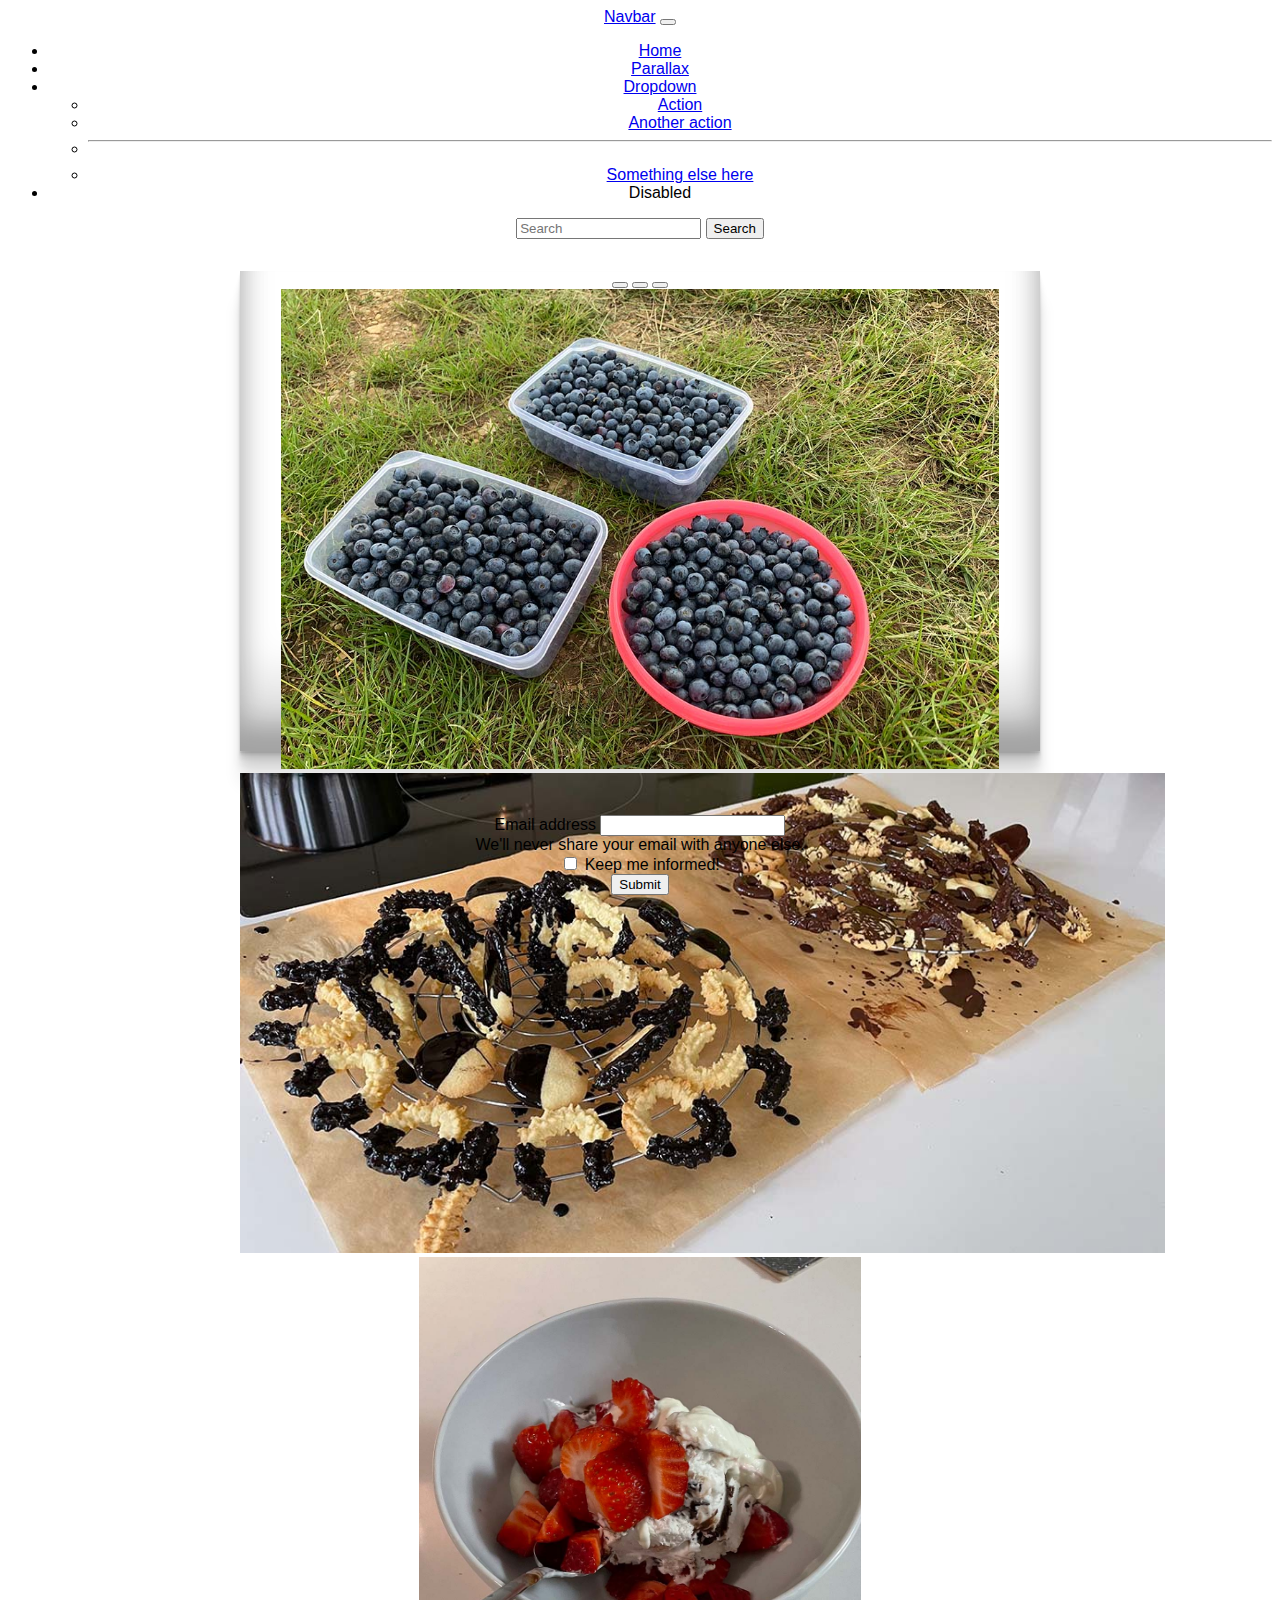
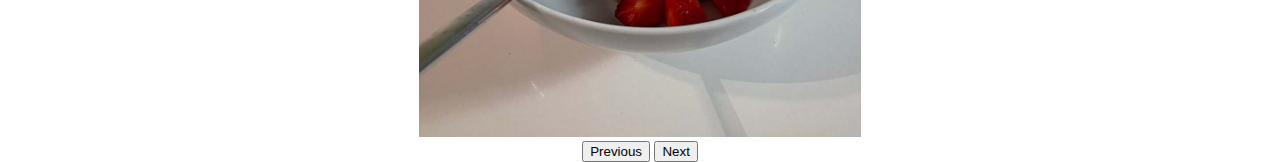
<file: index.html>
<!DOCTYPE html>
<html lang="en">

<head>
    <meta charset="UTF-8">
    <meta http-equiv="X-UA-Compatible" content="IE=edge">
    <meta name="viewport" content="width=device-width, initial-scale=1.0">
    <link href="https://cdn.jsdelivr.net/npm/bootstrap@5.1.3/dist/css/bootstrap.min.css" rel="stylesheet"
        integrity="sha384-1BmE4kWBq78iYhFldvKuhfTAU6auU8tT94WrHftjDbrCEXSU1oBoqyl2QvZ6jIW3" crossorigin="anonymous">
    <link rel="stylesheet" href="styles.css">
    <script src="https://cdn.jsdelivr.net/npm/bootstrap@5.1.3/dist/js/bootstrap.bundle.min.js"
        integrity="sha384-ka7Sk0Gln4gmtz2MlQnikT1wXgYsOg+OMhuP+IlRH9sENBO0LRn5q+8nbTov4+1p" crossorigin="anonymous"
        defer></script>

    <title>Third Party Example</title>
</head>

<body>
    <header>
        <nav class="navbar navbar-expand-lg navbar-light bg-light fixed-top">
            <div class="container-fluid">
                <a class="navbar-brand" href="#">Navbar</a>
                <button class="navbar-toggler" type="button" data-bs-toggle="collapse"
                    data-bs-target="#navbarSupportedContent" aria-controls="navbarSupportedContent"
                    aria-expanded="false" aria-label="Toggle navigation">
                    <span class="navbar-toggler-icon"></span>
                </button>
                <div class="collapse navbar-collapse" id="navbarSupportedContent">
                    <ul class="navbar-nav me-auto mb-2 mb-lg-0">
                        <li class="nav-item">
                            <a class="nav-link active" aria-current="page" href="#">Home</a>
                        </li>
                        <li class="nav-item">
                            <a class="nav-link" href="/parallax.html">Parallax</a>
                        </li>
                        <li class="nav-item dropdown">
                            <a class="nav-link dropdown-toggle" href="#" id="navbarDropdown" role="button"
                                data-bs-toggle="dropdown" aria-expanded="false">
                                Dropdown
                            </a>
                            <ul class="dropdown-menu" aria-labelledby="navbarDropdown">
                                <li><a class="dropdown-item" href="#">Action</a></li>
                                <li><a class="dropdown-item" href="#">Another action</a></li>
                                <li>
                                    <hr class="dropdown-divider">
                                </li>
                                <li><a class="dropdown-item" href="#">Something else here</a></li>
                            </ul>
                        </li>
                        <li class="nav-item">
                            <a class="nav-link disabled">Disabled</a>
                        </li>
                    </ul>
                    <form class="d-flex">
                        <input class="form-control me-2" type="search" placeholder="Search" aria-label="Search">
                        <button class="btn btn-outline-success" type="submit">Search</button>
                    </form>
                </div>
            </div>
        </nav>
    </header>
    <section id="carousel-example" class="carousel slide" data-bs-ride="carousel">
        <div class="carousel-indicators">
            <button type="button" data-bs-target="#carousel-example" data-bs-slide-to="0" class="active"
                aria-current="true" aria-label="Slide 1"></button>
            <button type="button" data-bs-target="#carousel-example" data-bs-slide-to="1" aria-label="Slide 2"></button>
            <button type="button" data-bs-target="#carousel-example" data-bs-slide-to="2" aria-label="Slide 3"></button>
        </div>
        <div class="carousel-inner">
            <div class="carousel-item active">
                <img src="images/berries.jpg" class="d-block w-100" alt="...">
            </div>
            <div class="carousel-item">
                <img src="images/christmas.jpg" class="d-block w-100" alt="...">
            </div>
            <div class="carousel-item">
                <img src="images/tasty.jpg" class="d-block w-100" alt="...">
            </div>
        </div>
        <button class="carousel-control-prev" type="button" data-bs-target="#carousel-example" data-bs-slide="prev">
            <span class="carousel-control-prev-icon" aria-hidden="true"></span>
            <span class="visually-hidden">Previous</span>
        </button>
        <button class="carousel-control-next" type="button" data-bs-target="#carousel-example" data-bs-slide="next">
            <span class="carousel-control-next-icon" aria-hidden="true"></span>
            <span class="visually-hidden">Next</span>
        </button>
    </section>

    <section id="newsletter-signup">
        <form>
            <div class="mb-3">
                <label for="email" class="form-label">Email address</label>
                <input type="email" class="form-control" id="email" aria-describedby="emailHelp" name="email">
                <div id="emailHelp" class="form-text">We'll never share your email with anyone else.</div>
            </div>
            <div class="mb-3 form-check">
                <input type="checkbox" class="form-check-input" id="exampleCheck1" name="stay-informed">
                <label class="form-check-label" for="exampleCheck1">Keep me informed!</label>
            </div>
            <button type="submit" class="btn btn-primary">Submit</button>
        </form>
    </section>

</body>

</html>
</file>
<file: styles.css>
body {
  font-family: sans-serif;
  text-align: center;
}

#carousel-example {
  width: 100%;
  max-width: 50rem;
  height: 30rem;
  margin: 2rem auto;
  box-shadow: rgba(0, 0, 0, 0.17) 0px -23px 25px 0px inset,
    rgba(0, 0, 0, 0.15) 0px -36px 30px 0px inset,
    rgba(0, 0, 0, 0.1) 0px -79px 40px 0px inset, rgba(0, 0, 0, 0.06) 0px 2px 1px,
    rgba(0, 0, 0, 0.09) 0px 4px 2px, rgba(0, 0, 0, 0.09) 0px 8px 4px,
    rgba(0, 0, 0, 0.09) 0px 16px 8px, rgba(0, 0, 0, 0.09) 0px 32px 16px;
}

#carousel-example img {
  height: 30rem;
  object-fit: cover;
}

#newsletter-signup {
  max-width: 30rem;
  margin: 4rem auto;
}

section {
  width: 100%;
  max-width: 50rem;
  margin: 2rem auto;
}

#main-image {
    width: 100%;
    height: 30rem;
    object-fit: cover;
}
</file>
